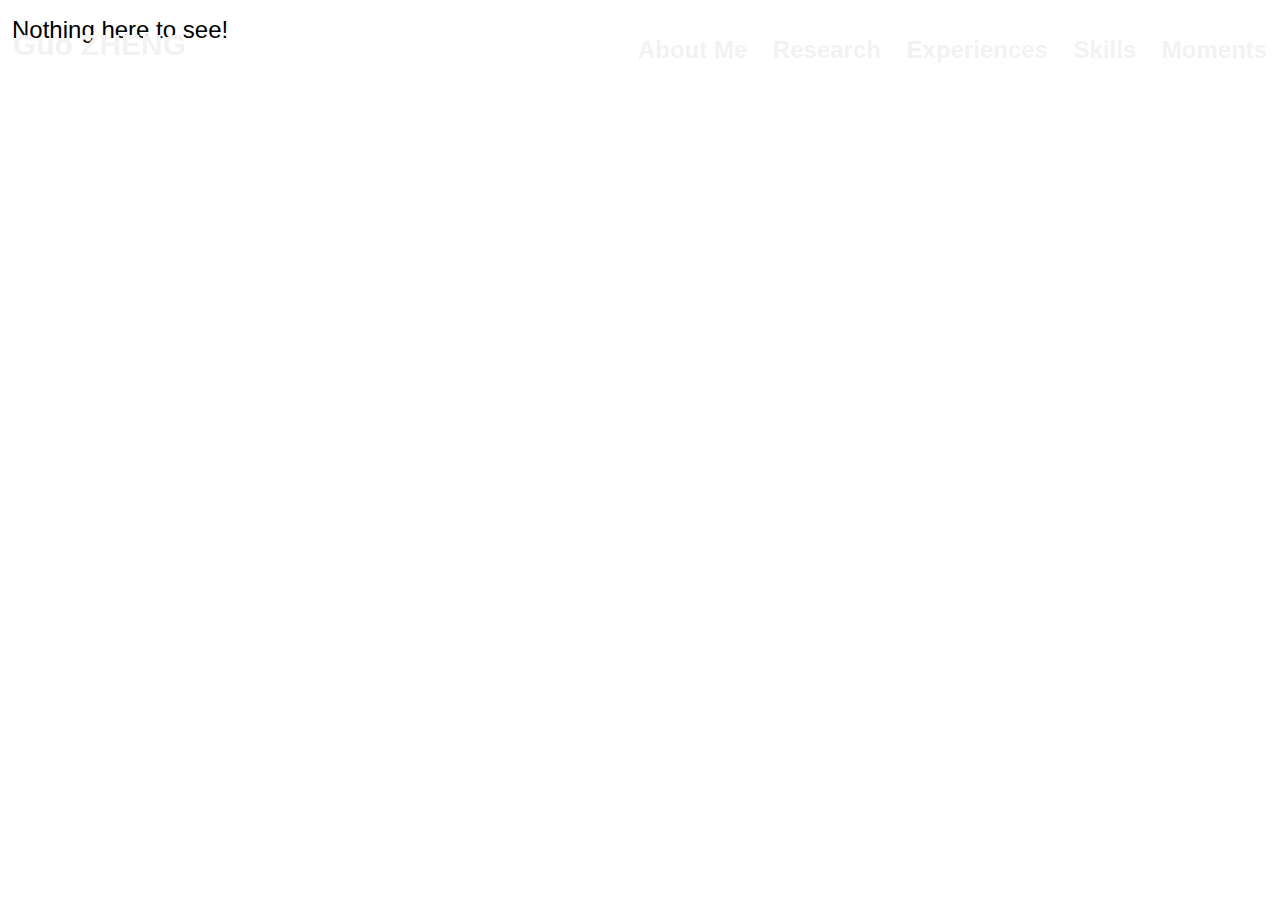
<file: index.html>
<!DOCTYPE html>
<html data-html-server-rendered="true" lang="en" data-vue-tag="%7B%22lang%22:%7B%22ssr%22:%22en%22%7D%7D">
  <head>
    <title>Jerry&#x27;s Website - Jerry&#x27;s Website</title><meta name="gridsome:hash" content="1dc13162f7e4bab8e16d21c8ab8b9b5f92bb07a7"><meta data-vue-tag="ssr" charset="utf-8"><meta data-vue-tag="ssr" name="generator" content="Gridsome v0.7.20"><meta data-vue-tag="ssr" data-key="viewport" name="viewport" content="width=device-width, initial-scale=1, viewport-fit=cover"><meta data-vue-tag="ssr" data-key="format-detection" name="format-detection" content="telephone=no"><link data-vue-tag="ssr" rel="icon" href="data:,"><link data-vue-tag="ssr" rel="icon" type="image/png" sizes="16x16" href="/assets/static/favicon.ce0531f.d0011cdcfeb82784fed9a249a4ab1f0b.png"><link data-vue-tag="ssr" rel="icon" type="image/png" sizes="32x32" href="/assets/static/favicon.ac8d93a.d0011cdcfeb82784fed9a249a4ab1f0b.png"><link rel="preload" href="/assets/css/0.styles.75cf64cc.css" as="style"><link rel="preload" href="/assets/js/app.94e3c1e3.js" as="script"><link rel="preload" href="/assets/js/page--src--pages--index-vue.5370eaf6.js" as="script"><link rel="prefetch" href="/assets/js/page--src--pages--404-vue.c2cb0559.js"><link rel="stylesheet" href="/assets/css/0.styles.75cf64cc.css"><noscript data-vue-tag="ssr"><style>.g-image--loading{display:none;}</style></noscript>
  </head>
  <body >
    <div data-server-rendered="true" id="app" class="leading-normal tracking-normal w-full mx-auto lg:flex" data-v-d83a326e data-v-43daf043><div class="invisible lg:visible navbar-container fixed navbar-container w-full z-10" style="background:rgba(245, 245, 245, 0);" data-v-416d3bc4 data-v-d83a326e><div class="navbar max-w-screen-xl m-auto relative flex items-center justify-between" style="color:rgb(242, 242, 242);" data-v-416d3bc4><div class="leftbox text-3xl font-extrabold" data-v-416d3bc4><a href="#home" data-v-416d3bc4><span class="hover:text-orange-500" data-v-416d3bc4>Guo ZHENG</span></a></div><div class="rightbox text-2xl font-bold" data-v-416d3bc4><a href="#home" data-v-416d3bc4><span class="hover:text-orange-500" data-v-416d3bc4>About Me</span></a><a href="#research" data-v-416d3bc4><span class="hover:text-orange-500" data-v-416d3bc4>Research</span></a><a href="#experiences" data-v-416d3bc4><span class="hover:text-orange-500" data-v-416d3bc4>Experiences</span></a><a href="#skills" data-v-416d3bc4><span class="hover:text-orange-500" data-v-416d3bc4>Skills</span></a><a href="#moments" data-v-416d3bc4><span class="hover:text-orange-500" data-v-416d3bc4>Moments</span></a></div></div></div><div id="content-wrapper" class="w-full lg:static lg:max-h-full lg:overflow-visible" data-v-d83a326e data-v-43daf043><section id="home" class="banner" data-v-d83a326e data-v-43daf043></section><section class="flex flex-row max-w-screen-xl m-auto mt-6 z-0" data-v-4bd0461a data-v-43daf043><div class="invisible lg:visible" style="flex: 1;" data-v-4bd0461a><img src="/images/author_guoz.jpg" style="width:100%" data-v-4bd0461a></div><div class="about-me" data-v-4bd0461a><h1 class="font-black text-5xl lg:text-6xl text-gray-900" data-v-4bd0461a>I'm Guo ZHENG.</h1><p class="text-base mt-6" data-v-4bd0461a>
I am a physics major student at the University of Oxford, placed in top 5% among my cohort. Cultivated by previous projects, my research interest lies in quantum information science, quantum computing, and machine learning. Under the supervision of Professor David Lucas, I am currently working towards my senior thesis on characterizing a new generation of closed-cycle cryogenic trapped-ion qubits.
  </p><p class="mt-3" data-v-4bd0461a>
I participated actively in physics and math olympiads in high school. In particular, I was a silver medalist in International Physics Olympiad 2017 as a member of Team Canada.
  </p><p class="mt-3" data-v-4bd0461a>
In my free time, I enjoy sports, such as basketball (intercollegiate level) and table tennis (university level).
  </p><div class="mt-6" data-v-4bd0461a><div class="section-h2" data-v-4bd0461a>Education</div><div class="mt-2" data-v-4bd0461a><div class="italic" data-v-4bd0461a>M.A in Physics, St. Johns College, University of Oxford, expected 2020-2021</div><div class="ml-0 mt-2 ml-4 lg:ml-8" data-v-4bd0461a><ul class="list-disc leading-5 text-sm text-gray-900" data-v-4bd0461a><li data-v-4bd0461a>Master's Project: Experimental quantum computing with ion trap. Supervisor: Prof. David Lucas</li></ul></div></div><div class="mt-2" data-v-4bd0461a><div class="italic" data-v-4bd0461a>B.A in Physics, St. Johns College, University of Oxford, 2017-2020</div><div class="ml-0 mt-2 ml-4 lg:ml-8" data-v-4bd0461a><ul class="list-disc leading-5 text-sm text-gray-900" data-v-4bd0461a><li data-v-4bd0461a>First Class Distinction, placed top 5% among around 200 physics major students</li></ul></div></div></div><div class="flex flex-col md:flex-row mt-4" data-v-4bd0461a><ul class="md:w-1/2 flex flex-row lg:flex-col mt-4 lg:mt-0" data-v-4bd0461a><li class="mt-2 lg:mt-4 lg:mb-4" data-v-4bd0461a><a href="/docs/JerryCV-V1.2.pdf" target="_blank" data-v-4bd0461a><span class="text-blue-500 bg-transparent border border-solid border-blue-500 hover:bg-blue-500 hover:text-white active:bg-blue-600 font-bold text-xs px-4 py-2 rounded outline-none focus:outline-none md:w-56 max-w-full" style="transition: all .15s ease" data-v-4bd0461a>
            View &amp; Download CV
            </span></a></li></ul></div></div></section><section class="banner text-4xl lg:text-5xl text-white font-extrabold mt-6" style="height:8rem;" data-v-d83a326e data-v-43daf043>Academic Honors</section><section class="max-w-screen-xl m-auto mt-6 z-0" data-v-43daf043><div class="mt-2"><div id=""><span class="section-h2">Casperd Scholarship</span><span class="italic">, St. John’s College, Oxford, United Kingdom</span><span class="italic">, 2018, 2019, 2020</span></div></div><div class="mt-2"><div id="research"><span class="section-h2">IPhO Silver Medal</span><span class="italic">, International Physics Olympiad, Yogyakarta, Indonesia</span><span class="italic">, Jul. 2017</span></div></div><div class="mt-2"><div id=""><span class="section-h2">USAMO Quailifier (Top 260)</span><span class="italic">, United States of America Mathematical Olympiad</span><span class="italic">, Mar. 2017</span></div></div><div class="mt-2"><div id=""><span class="section-h2">Captain of National Team of Canada</span><span class="italic">, International Young Physicists’ Tournament</span><span class="italic">, Jul. 2016</span></div></div></section><section class="banner text-4xl lg:text-5xl text-white font-extrabold mt-6" style="height:8rem;" data-v-d83a326e data-v-43daf043>Physics Research</section><section class="max-w-screen-xl m-auto mt-6 z-0" data-v-43daf043><div><div id="" class="flex flex-col lg:flex-row mt-2"><div class="hidden lg:block italic text-right mr-4" style="max-width: 16rem; min-width: 16rem"><div class="w-4/5"><img src="/images/yale_plot.png" alt></div></div><div><div class="section-h2">Simulating Hubbard Model with Optimal Control on Bosonic Qubits</div><p class="italic"><span>Supervisor: Prof. Steven Girvin, </span><span> Yale University, Apr. 2020 - Aug. 2020</span></p><div class="ml-0 mt-4"><ul class="list-none leading-5 text-sm text-gray-900"><li>Simulated the dynamics of one dimensional Hubbard model on multiple coupled oscillator-transmon systems using GRAPE algorithm from optimal control.</li></ul></div><div class="text-sm mt-4"><a href="/docs/Summary_Zheng_082820.pdf" target="_blank" class="view-link">Report</a><!----><!----></div></div></div><hr class="my-4"></div><div><div id="" class="flex flex-col lg:flex-row mt-2"><div class="hidden lg:block italic text-right mr-4" style="max-width: 16rem; min-width: 16rem"><div class="w-4/5"><img src="/images/oxford_setup.png" alt></div></div><div><div class="section-h2">Photon Entanglement Based on Spontaneous Parametric Down-Conversion</div><p class="italic"><span>Supervisor: Prof. Herschel Rabitz, </span><span> University of Oxford, 2020</span></p><div class="ml-0 mt-4"><ul class="list-none leading-5 text-sm text-gray-900"><li>Assembled from scratch the experiment setup for type I spontaneous parametric down-conversion (SPDC) using a pair of 𝛽-Barium Borate crystals.</li></ul></div><div class="text-sm mt-4"><a href="/docs/B9Report_JerryZheng_Final.pdf" target="_blank" class="view-link">Report</a><!----><!----></div></div></div><hr class="my-4"></div><div><div id="" class="flex flex-col lg:flex-row mt-2"><div class="hidden lg:block italic text-right mr-4" style="max-width: 16rem; min-width: 16rem"><div class="w-4/5"><img src="/images/berkeleyIon.png" alt></div></div><div><div class="section-h2">Implementation of Low Signal/Noise Ratio Readout Camera for Ion-trap Qubits</div><p class="italic"><span>Supervisor: Prof. Hartmut Haeffner, </span><span> University of California, Berkeley, 2018</span></p><div class="ml-0 mt-4"><ul class="list-none leading-5 text-sm text-gray-900"><li>Integrated a new readout camera with a low signal-to-noise ratio into the ion-trap setup. Wrote an interface between the camera’s C++-based dynamic link library and the Python-based lab code base.</li></ul></div><div class="text-sm mt-4"><a href="/docs/SummaryReport_JerryZheng.pdf" target="_blank" class="view-link">Report</a><!----><!----></div></div></div><hr class="my-4"></div><div><div id="" class="flex flex-col lg:flex-row mt-2"><div class="hidden lg:block italic text-right mr-4" style="max-width: 16rem; min-width: 16rem"><div class="w-4/5"><img src="/images/locE_param.png" alt></div></div><div><div class="section-h2">Simulating Time-dependent Ising Model with Artificial Neural Networks</div><p class="italic"><span>Supervisor: Prof. Herschel Rabitz, </span><span> International Summer Internship Program(ISIP), Princeton University, 2019</span></p><div class="ml-0 mt-4"><ul class="list-none leading-5 text-sm text-gray-900"><li>Simulated dynamics of one dimensional Ising model under time-dependent transverse and longitudinal fields using Artificial Neural Networks (ANN) models such as Feed Forward Neural Network and Restricted Boltzmann Machine.</li></ul></div><div class="text-sm mt-4"><a href="/docs/VacationPlacement.pdf" target="_blank" class="view-link">Report</a><span class="px-2">/</span><a href="/docs/ISIP_presentation.pdf" target="_blank" class="view-link">Slides</a></div></div></div><hr class="my-4"></div><div><div id="experiences" class="flex flex-col lg:flex-row mt-2"><div class="hidden lg:block italic text-right mr-4" style="max-width: 16rem; min-width: 16rem"><div class="w-4/5"><img src="/images/SUSTC.png" alt></div></div><div><div class="section-h2">Quantum Machine Learning and Quantum Algorithms Research</div><p class="italic"><span>Supervisor: Prof. Yuanzhen Chen, </span><span> Southern University of Science and Technology, 2018</span></p><div class="ml-0 mt-4"><ul class="list-none leading-5 text-sm text-gray-900"><li>Researched on quantum computing algorithms and presented to the group on Shor’s algorithm, Grover’s algorithm, and HHL algorithm. Compared state-of-the-art proposals on quantum machine learning to classical machine learning.</li></ul></div><div class="text-sm mt-4"><!----><!----><!----></div></div></div><!----></div></section><section class="banner text-4xl lg:text-5xl text-white font-extrabold mt-6" style="height:8rem;" data-v-d83a326e data-v-43daf043>Other Experiences</section><section class="max-w-screen-xl m-auto mt-6 z-0" data-v-43daf043><div><div id="" class="flex flex-col lg:flex-row mt-2"><div class="hidden lg:block italic text-right mr-4" style="max-width: 16rem; min-width: 16rem"><div class="w-4/5 pb-2"><img src="/images/oxford-logo.jpg" alt></div></div><div><div class="section-h2">Physics Talk on Quantum Machine Learning</div><p class="italic"><!----><span> Oxford Course Work, 2019</span></p><div class="ml-0 mt-4"><ul class="list-none leading-5 text-sm text-gray-900"><li>Gave a talk on the cutting-edge research on quantum machine learning and state-of-the-art experimental realizations of quantum computing</li></ul></div><div class="text-sm mt-4"><!----><!----><a href="/docs/PhysicsTalk.pdf" target="_blank" class="view-link">Slides</a></div></div></div><hr class="my-4"></div><div><div id="" class="flex flex-col lg:flex-row mt-2"><div class="hidden lg:block italic text-right mr-4" style="max-width: 16rem; min-width: 16rem"><div class="w-4/5 pb-2"><img src="/images/SpringInternDB.jpg" alt></div></div><div><div class="section-h2">Investment Banking Internship</div><p class="italic"><!----><span> Desutche Bank Spring Week Program, 2019</span></p><div class="ml-0 mt-4"><ul class="list-none leading-5 text-sm text-gray-900"><li>Desk shadowed in data, Global Transaction Banking Technology, and Fixed Income &amp; Currencies divisions. Took part in coding challenges on data analysis and risk estimations.</li></ul></div><div class="text-sm mt-4"><!----><!----><!----></div></div></div><hr class="my-4"></div><div><div id="skills" class="flex flex-col lg:flex-row mt-2"><div class="hidden lg:block italic text-right mr-4" style="max-width: 16rem; min-width: 16rem"><div class="w-4/5 pb-2"><img src="/images/gibbs.png" alt></div></div><div><div class="section-h2">Efficient Dietary intake recommendation using Gibbs Sampling Algorithm</div><p class="italic"><!----><span> iCarbonX, 2018</span></p><div class="ml-0 mt-4"><ul class="list-none leading-5 text-sm text-gray-900"><li>Modified Gibbs sampling algorithm for high dimensional combinatorial problems in dietary intake recommendation tasks. Increased performance for 50% in the testing stage while reaching an acceptable run time. The algorithm is now implemented for industrial usage, and the written report is in the submission process for publication.</li></ul></div><div class="text-sm mt-4"><!----><!----><a href="/docs/iCarbonX_FinalPresentation.pdf" target="_blank" class="view-link">Slides</a></div></div></div><!----></div></section><section class="banner text-4xl lg:text-5xl text-white font-extrabold mt-6" style="height:8rem;" data-v-d83a326e data-v-43daf043>Skills and Activities</section><section class="max-w-screen-xl m-auto mt-6 z-0" data-v-43daf043><div class="flex flex-row mt-2"><div class="hidden lg:inline w-64 text-right leading-8 text-lg lg:text-xl font-semibold pr-4">Programming Language</div><div class="inline lg:hidden max-w-3xl text-right leading-8 text-lg lg:text-xl font-semibold pr-4">Coding</div><div class="w-auto"><div class="mt-2">Python, R, Matlab, Java, and C</div></div></div><div class="flex flex-row mt-2"><div class="hidden lg:inline w-64 text-right leading-8 text-lg lg:text-xl font-semibold pr-4">Software Library</div><div class="inline lg:hidden max-w-3xl text-right leading-8 text-lg lg:text-xl font-semibold pr-4">Library</div><div class="w-auto"><div class="mt-2">QuTip, ARTIQ, labRAD, Tensorflow, Qiskit</div></div></div><div class="flex flex-row mt-2"><div class="hidden lg:inline w-64 text-right leading-8 text-lg lg:text-xl font-semibold pr-4">Sports</div><div class="inline lg:hidden max-w-3xl text-right leading-8 text-lg lg:text-xl font-semibold pr-4">Sports</div><div class="w-auto"><div class="mt-2">Member, Oxford University Table Tennis Varsity Team</div><div class="mt-2">Captain, St. John's College Basketball Team</div></div></div><div class="flex flex-row mt-2"><div class="hidden lg:inline w-64 text-right leading-8 text-lg lg:text-xl font-semibold pr-4">Society</div><div class="inline lg:hidden max-w-3xl text-right leading-8 text-lg lg:text-xl font-semibold pr-4">Society</div><div class="w-auto"><div class="mt-2">Junior Analyst, Oxford University Strategy Group Digital</div><div class="mt-2">Consultant, Oxford Student Consultancy</div></div></div></section><section id="moments" class="banner text-4xl lg:text-5xl text-white font-extrabold mt-6" style="height:8rem;" data-v-d83a326e data-v-43daf043>Moments</section><section class="max-w-screen-xl m-auto mt-6 z-0" data-v-54875f52 data-v-43daf043><div class="row" data-v-54875f52><div class="m_column mt-4" data-v-54875f52><div class="content" data-v-54875f52><img src="/photos/college-physics-students-5sm.jpg" class="hover-shadow" style="width: 400px; height: 200px" data-v-54875f52><p class="font-medium mt-2" data-v-54875f52>College Annual Physics Dinner</p><p class="italic" data-v-54875f52>July 2018</p></div></div><div class="m_column mt-4" data-v-54875f52><div class="content" data-v-54875f52><img src="/photos/table-tennis-serve-5sm.jpg" class="hover-shadow" style="width: 400px; height: 200px" data-v-54875f52><p class="font-medium mt-2" data-v-54875f52>Varsity Match</p><p class="italic" data-v-54875f52>2019</p></div></div><div class="m_column mt-4" data-v-54875f52><div class="content" data-v-54875f52><img src="/photos/after-exam-celebrate-bw.jpg" class="hover-shadow" style="width: 400px; height: 200px" data-v-54875f52><p class="font-medium mt-2" data-v-54875f52>Celebrating end of second year exams</p><p class="italic" data-v-54875f52>June 2019</p></div></div><div class="m_column mt-4" data-v-54875f52><div class="content" data-v-54875f52><img src="/photos/with-college-students-sm.png" class="hover-shadow" style="width: 400px; height: 200px" data-v-54875f52><p class="font-medium mt-2" data-v-54875f52>Matriculation</p><p class="italic" data-v-54875f52>2017</p></div></div></div><!----></section><footer class="flex flex-col text-sm bg-gray-100 mt-6" data-v-d83a326e data-v-43daf043><div class="pt-4 text-center" data-v-d83a326e data-v-43daf043><ul class="flex flex-col" data-v-d83a326e data-v-43daf043><li data-v-d83a326e data-v-43daf043><i class="iconfont iconaddress_outline pr-1" data-v-d83a326e data-v-43daf043></i><span class="align-top italic" data-v-d83a326e data-v-43daf043>St. John’s College, St Giles, Oxford OX1 3JP</span></li><li data-v-d83a326e data-v-43daf043><i class="iconfont iconphone_outline pr-1" data-v-d83a326e data-v-43daf043></i><span class="align-top italic" data-v-d83a326e data-v-43daf043>+44 74 2291 9561</span></li><li data-v-d83a326e data-v-43daf043><i class="iconfont iconemail_outline pr-1" data-v-d83a326e data-v-43daf043></i><span class="align-top italic" data-v-d83a326e data-v-43daf043><a href="mailto:guo.zheng@sjc.ox.ac.uk?subject=feedback" data-v-d83a326e data-v-43daf043>guo.zheng@sjc.ox.ac.uk</a></span><a href="https://github.com/JERRYZGUO" target="_blank" data-v-d83a326e data-v-43daf043><i class="iconfont icongithub_outline pl-4" data-v-d83a326e data-v-43daf043></i></a><a href="skype:jerryz98?chat" data-v-d83a326e data-v-43daf043><i class="iconfont iconskype_filled pl-4" data-v-d83a326e data-v-43daf043></i></a></li></ul></div><div class="pb-4 m-auto" data-v-d83a326e data-v-43daf043><ul class="flex flex-row italic" data-v-d83a326e data-v-43daf043><li data-v-d83a326e data-v-43daf043>Copyright © 2020</li><li class="px-1" data-v-d83a326e data-v-43daf043>|</li><li data-v-d83a326e data-v-43daf043>Original Template Design: <a href="templated.co" title="templated.co" data-v-d83a326e data-v-43daf043>TEMPLATED</a></li></ul></div></footer></div></div>
    <script>window.__INITIAL_STATE__={"data":null,"context":{}};(function(){var s;(s=document.currentScript||document.scripts[document.scripts.length-1]).parentNode.removeChild(s);}());</script><script src="/assets/js/app.94e3c1e3.js" defer></script><script src="/assets/js/page--src--pages--index-vue.5370eaf6.js" defer></script>
  </body>
</html>
</file>
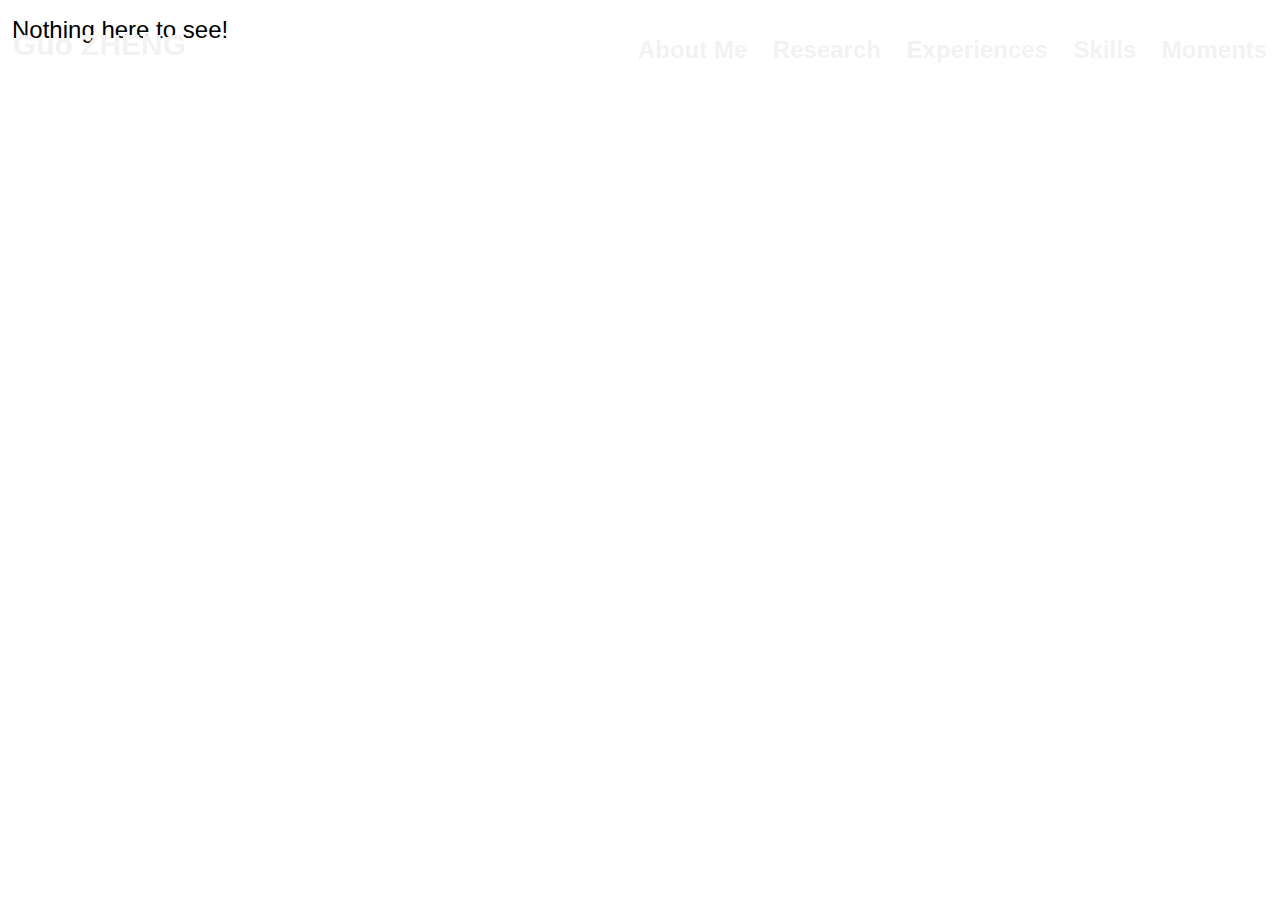
<file: 404/index.html>
<!DOCTYPE html>
<html data-html-server-rendered="true" lang="en" data-vue-tag="%7B%22lang%22:%7B%22ssr%22:%22en%22%7D%7D">
  <head>
    <title>Jerry&#x27;s Website - Jerry&#x27;s Website</title><meta name="gridsome:hash" content="1dc13162f7e4bab8e16d21c8ab8b9b5f92bb07a7"><meta data-vue-tag="ssr" charset="utf-8"><meta data-vue-tag="ssr" name="generator" content="Gridsome v0.7.20"><meta data-vue-tag="ssr" data-key="viewport" name="viewport" content="width=device-width, initial-scale=1, viewport-fit=cover"><meta data-vue-tag="ssr" data-key="format-detection" name="format-detection" content="telephone=no"><link data-vue-tag="ssr" rel="icon" href="data:,"><link data-vue-tag="ssr" rel="icon" type="image/png" sizes="16x16" href="/assets/static/favicon.ce0531f.d0011cdcfeb82784fed9a249a4ab1f0b.png"><link data-vue-tag="ssr" rel="icon" type="image/png" sizes="32x32" href="/assets/static/favicon.ac8d93a.d0011cdcfeb82784fed9a249a4ab1f0b.png"><link rel="preload" href="/assets/css/0.styles.75cf64cc.css" as="style"><link rel="preload" href="/assets/js/app.94e3c1e3.js" as="script"><link rel="preload" href="/assets/js/page--src--pages--404-vue.c2cb0559.js" as="script"><link rel="prefetch" href="/assets/js/page--src--pages--index-vue.5370eaf6.js"><link rel="stylesheet" href="/assets/css/0.styles.75cf64cc.css"><noscript data-vue-tag="ssr"><style>.g-image--loading{display:none;}</style></noscript>
  </head>
  <body >
    <div data-server-rendered="true" id="app" class="leading-normal tracking-normal w-full mx-auto lg:flex" data-v-d83a326e data-v-f8ed125a><div class="invisible lg:visible navbar-container fixed navbar-container w-full z-10" style="background:rgba(245, 245, 245, 0);" data-v-416d3bc4 data-v-d83a326e><div class="navbar max-w-screen-xl m-auto relative flex items-center justify-between" style="color:rgb(242, 242, 242);" data-v-416d3bc4><div class="leftbox text-3xl font-extrabold" data-v-416d3bc4><a href="#home" data-v-416d3bc4><span class="hover:text-orange-500" data-v-416d3bc4>Guo ZHENG</span></a></div><div class="rightbox text-2xl font-bold" data-v-416d3bc4><a href="#home" data-v-416d3bc4><span class="hover:text-orange-500" data-v-416d3bc4>About Me</span></a><a href="#research" data-v-416d3bc4><span class="hover:text-orange-500" data-v-416d3bc4>Research</span></a><a href="#experiences" data-v-416d3bc4><span class="hover:text-orange-500" data-v-416d3bc4>Experiences</span></a><a href="#skills" data-v-416d3bc4><span class="hover:text-orange-500" data-v-416d3bc4>Skills</span></a><a href="#moments" data-v-416d3bc4><span class="hover:text-orange-500" data-v-416d3bc4>Moments</span></a></div></div></div><h1 class="p-3 p-lg-5 d-flex align-items-center" data-v-d83a326e data-v-f8ed125a>Nothing here to see!</h1></div>
    <script>window.__INITIAL_STATE__={"data":null,"context":{"__notFound":true}};(function(){var s;(s=document.currentScript||document.scripts[document.scripts.length-1]).parentNode.removeChild(s);}());</script><script src="/assets/js/app.94e3c1e3.js" defer></script><script src="/assets/js/page--src--pages--404-vue.c2cb0559.js" defer></script>
  </body>
</html>
</file>
